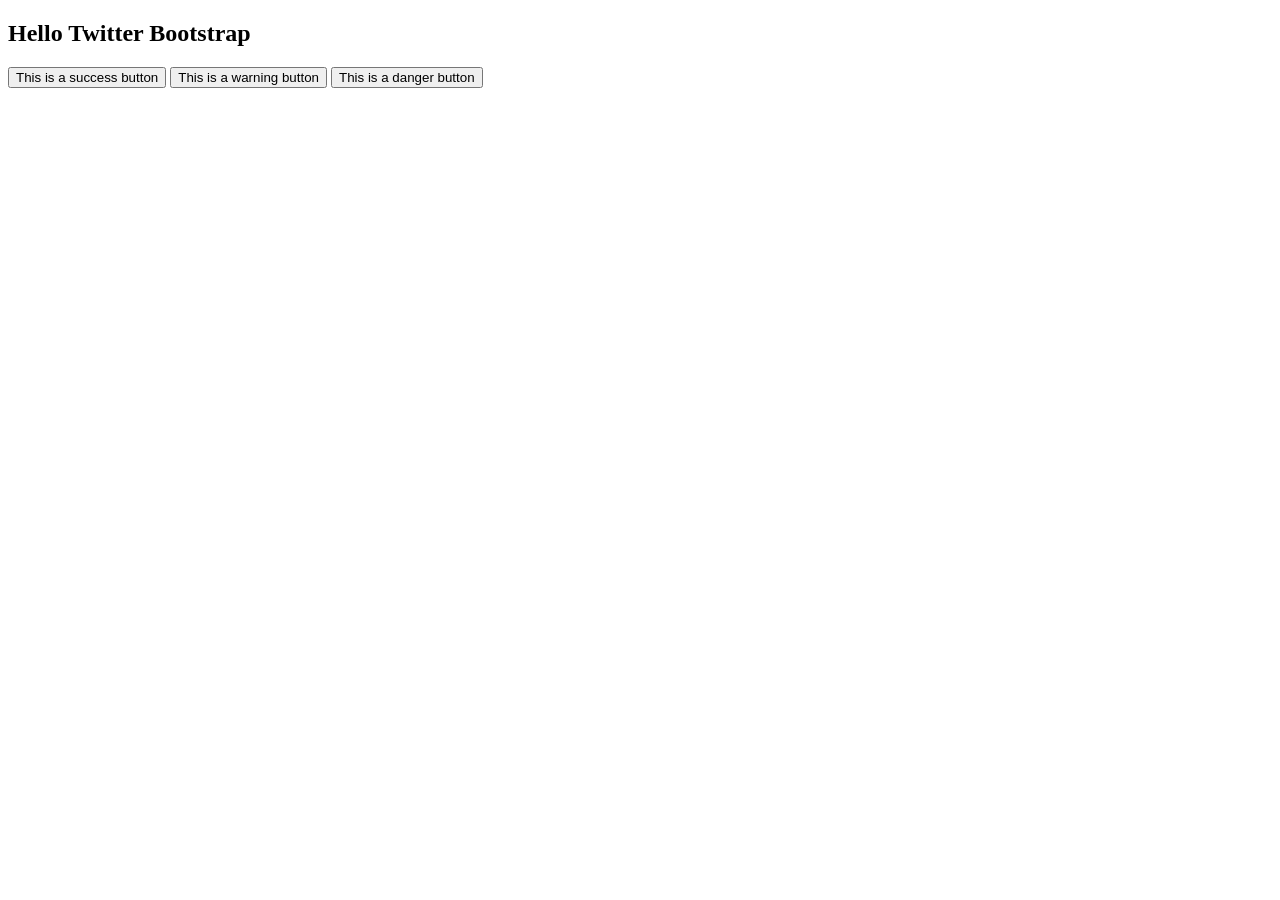
<file: Java/Laboratorna#24/target/classes/templates/index.html>
<!DOCTYPE html>
<html xmlns:th="http://www.thymeleaf.org">
<head>
<meta charset="UTF-8"/>
<title>Twitter Bootstrap Example</title>
<meta name="viewport" content="width=device-width, initial-scale=1.0"/>

<!-- See configuration in WebMvConfig.java -->
<link th:href="@{/bootstrap/css/bootstrap.min.css}"
rel="stylesheet" media="screen"/>


<script th:src="@{/jquery/jquery.min.js}"></script>
<script th:src="@{/popper/popper.min.js}"></script>
<script th:src="@{/bootstrap/js/bootstrap.min.js}"></script>

</head>

<body>

<h2>Hello Twitter Bootstrap</h2>

<div class="btn-group">
<button type="button" class="btn btn-success">This is a success button</button>
<button type="button" class="btn btn-warning">This is a warning button</button>
<button type="button" class="btn btn-danger">This is a danger button</button>
</div>
</body>

</html>
</file>
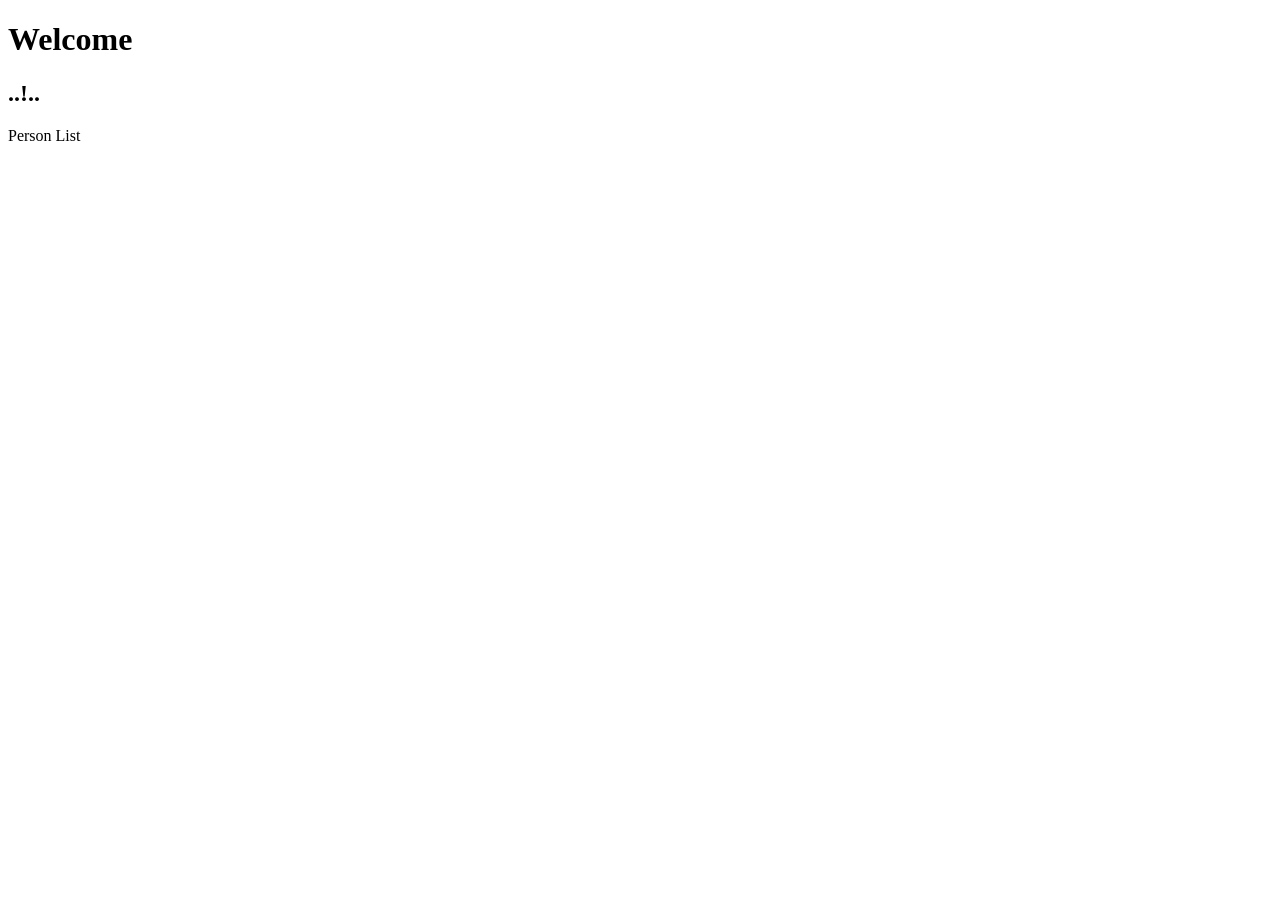
<file: Java/Laboratorna#17/SpringBootThymeleaf/src/main/resources/templates/index.html>
<!DOCTYPE HTML>
<html xmlns:th="http://www.thymeleaf.org">
   <head>
      <meta charset="UTF-8" />
      <title>Welcome</title>
      <link rel="stylesheet" type="text/css" th:href="@{/css/style.css}"/>
   </head>
   <body>
      <h1>Welcome</h1>
      <h2 th:utext="${message}">..!..</h2>
      
      <!--  
      
         In Thymeleaf the equivalent of
         JSP's ${pageContext.request.contextPath}/edit.html
         would be @{/edit.html}
         
         -->
         
      <a th:href="@{/personList}">Person List</a>  
      
   </body>
   
</html>
</file>
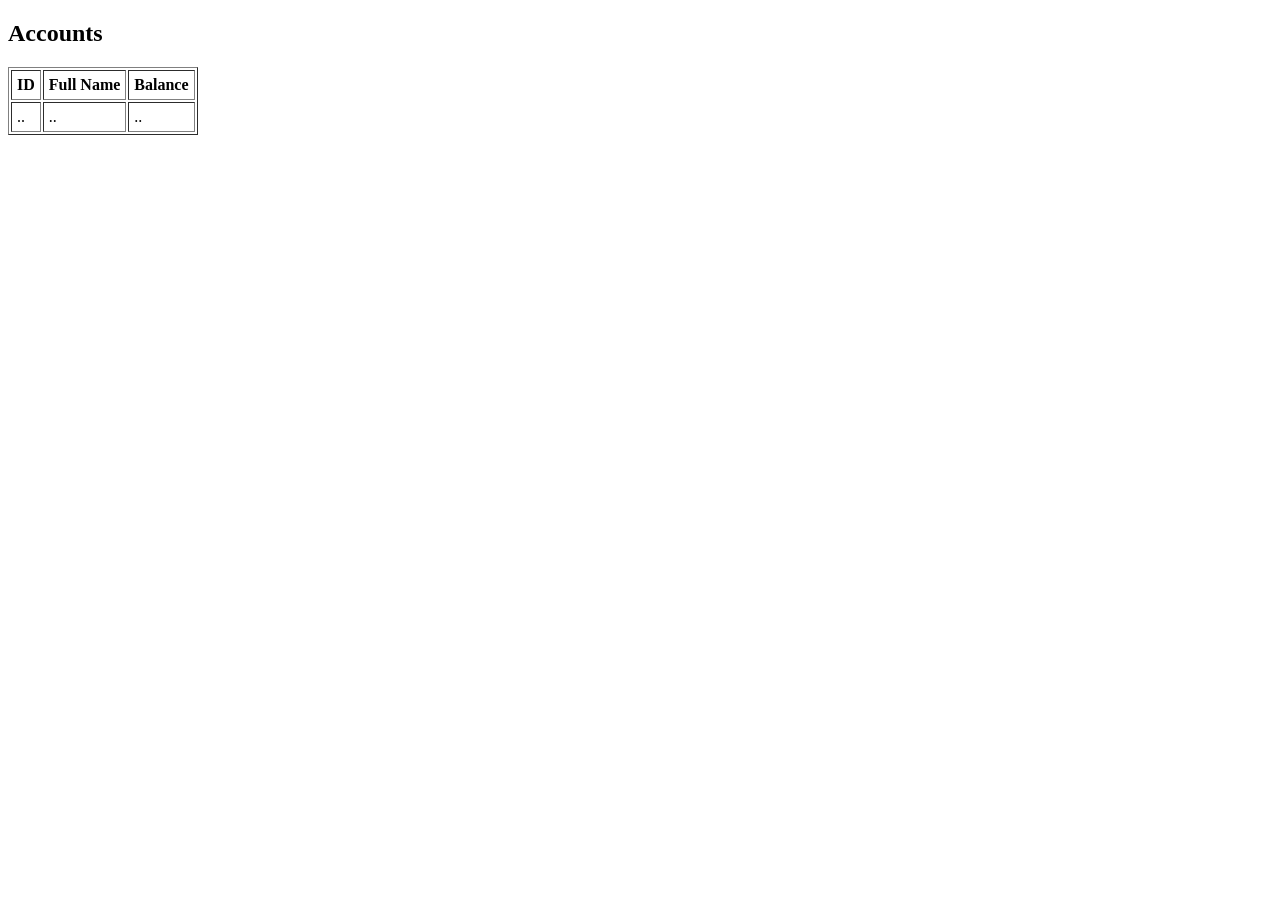
<file: Java/Laboratorna#25/target/classes/templates/accountsPage.html>
<!DOCTYPE HTML>
<html xmlns:th="http://www.thymeleaf.org">
<head>
<title>Bank</title>
<style>
th, td {
    padding: 5px;
}
</style>
</head>
<body>
    <!-- Include _menu.html -->
    <th:block th:include="/_menu"></th:block>
    <h2>Accounts</h2>
    <table border="1">
        <tr>
            <th>ID</th>
            <th>Full Name</th>
            <th>Balance</th>
        </tr>
        <tr th:each="accountInfo : ${accountInfos}">
            <td th:utext="${accountInfo.id}">..</td>
            <td th:utext="${accountInfo.fullName}">..</td>
            <td th:utext="${accountInfo.balance}">..</td>
        </tr>

    </table>
</body>
</html>
</file>
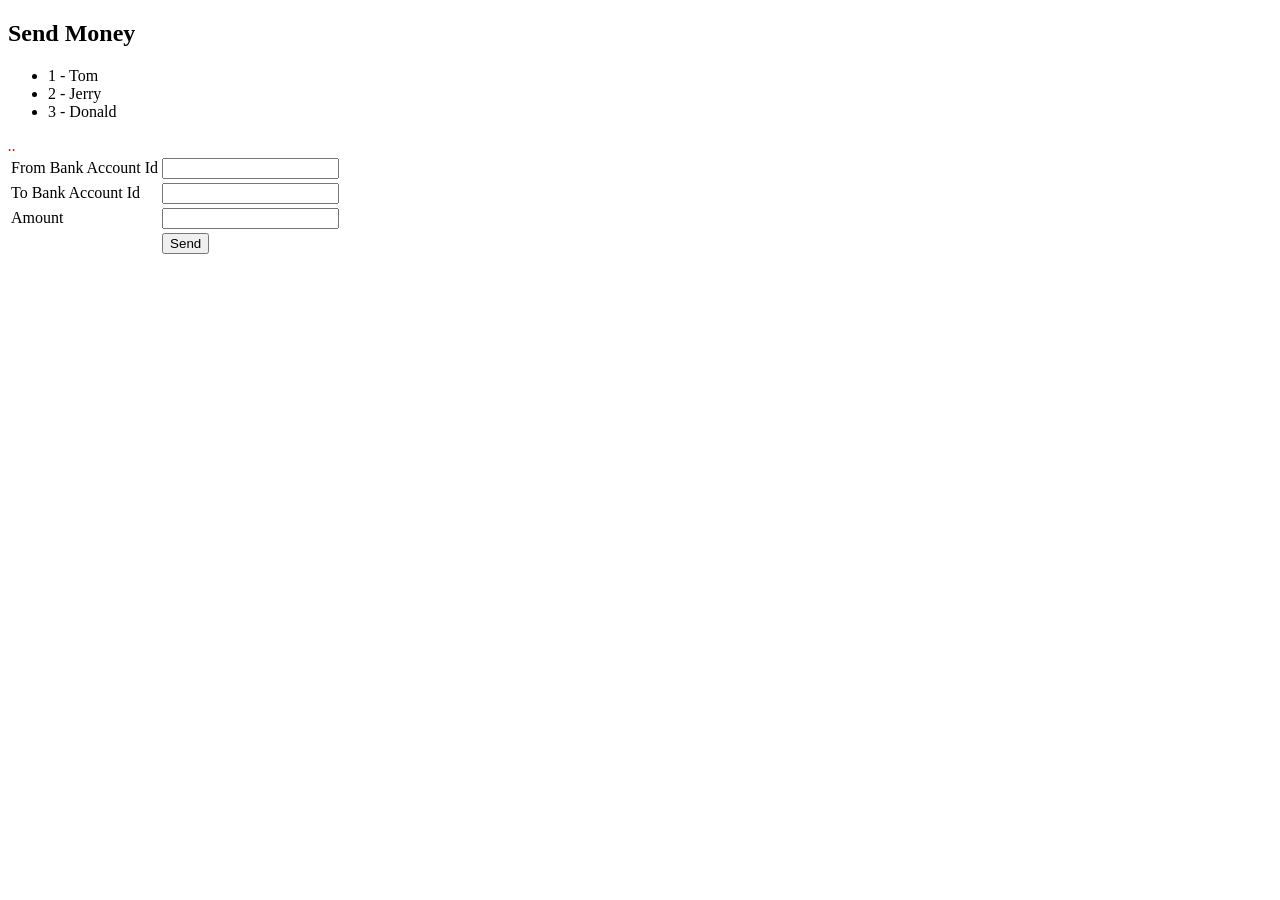
<file: Java/Laboratorna#25/target/classes/templates/sendMoneyPage.html>
<!DOCTYPE HTML>
<html xmlns:th="http://www.thymeleaf.org">
   <head>
      <title>Bank</title>
   </head>
  
   <body>      
      <!-- Include _menu.html -->
      <th:block th:include="/_menu"></th:block>
      
      <h2>Send Money</h2>
      <ul>
         <li>1 - Tom</li>
         <li>2 - Jerry</li>
         <li>3 - Donald</li>
      </ul>
      
      <div th:if="${errorMessage!=null}"
           style="color:red;font-style:italic" th:utext="${errorMessage}">..</div>
      
      <form th:action="@{/sendMoney}" th:object="${sendMoneyForm}" method="POST">
         <table>

           <tr>
              <td>From Bank Account Id</td>
              <td><input type="text" th:field="*{fromAccountId}"/></td>
           </tr>
           <tr>
              <td>To Bank Account Id</td>
              <td><input type="text" th:field="*{toAccountId}"/></td>
           </tr>
            <tr>
              <td>Amount</td>
              <td><input type="text" th:field="*{amount}" /></td>
           </tr>          
           <tr>
              <td>&nbsp;</td>
              <td><input type="submit" value="Send"/></td>
           </tr>      
         </table>      
      </form>
      
   </body>
</html>
</file>
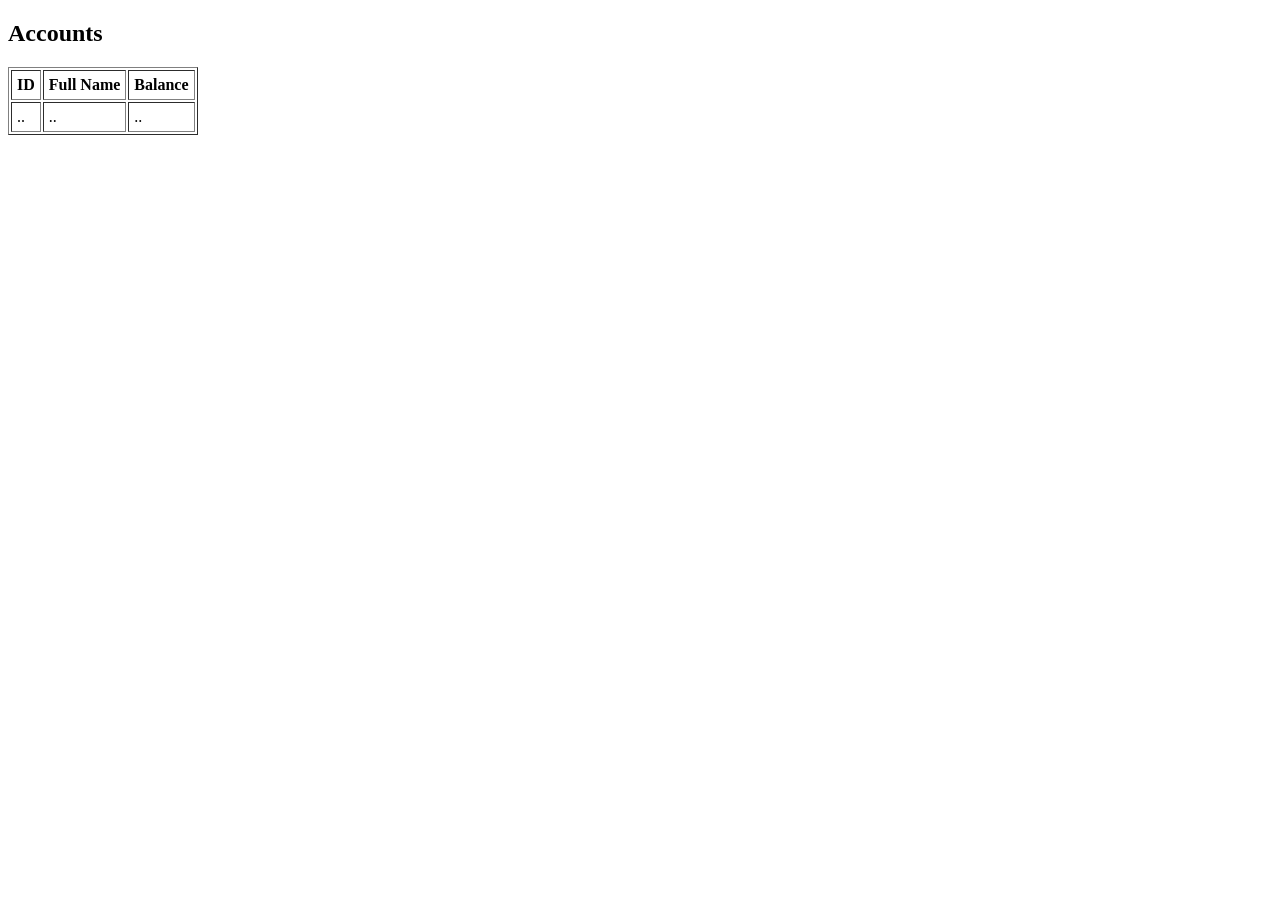
<file: Java/Laboratorna#26/target/classes/templates/accountsPage.html>
<!DOCTYPE HTML>
<html xmlns:th="http://www.thymeleaf.org">
<head>
<title>Bank</title>

<style>
th, td {
    padding: 5px;
}
</style>
</head>
<body>
    <!-- Include _menu.html -->
    <th:block th:include="/_menu"></th:block>
    <h2>Accounts</h2>
    <table border="1">
        <tr>
            <th>ID</th>
            <th>Full Name</th>
            <th>Balance</th>
        </tr>
        <tr th:each="accountInfo : ${accountInfos}">
            <td th:utext="${accountInfo.id}">..</td>
            <td th:utext="${accountInfo.fullName}">..</td>
            <td th:utext="${accountInfo.balance}">..</td>
        </tr>
    </table>
</body>
</html>
</file>
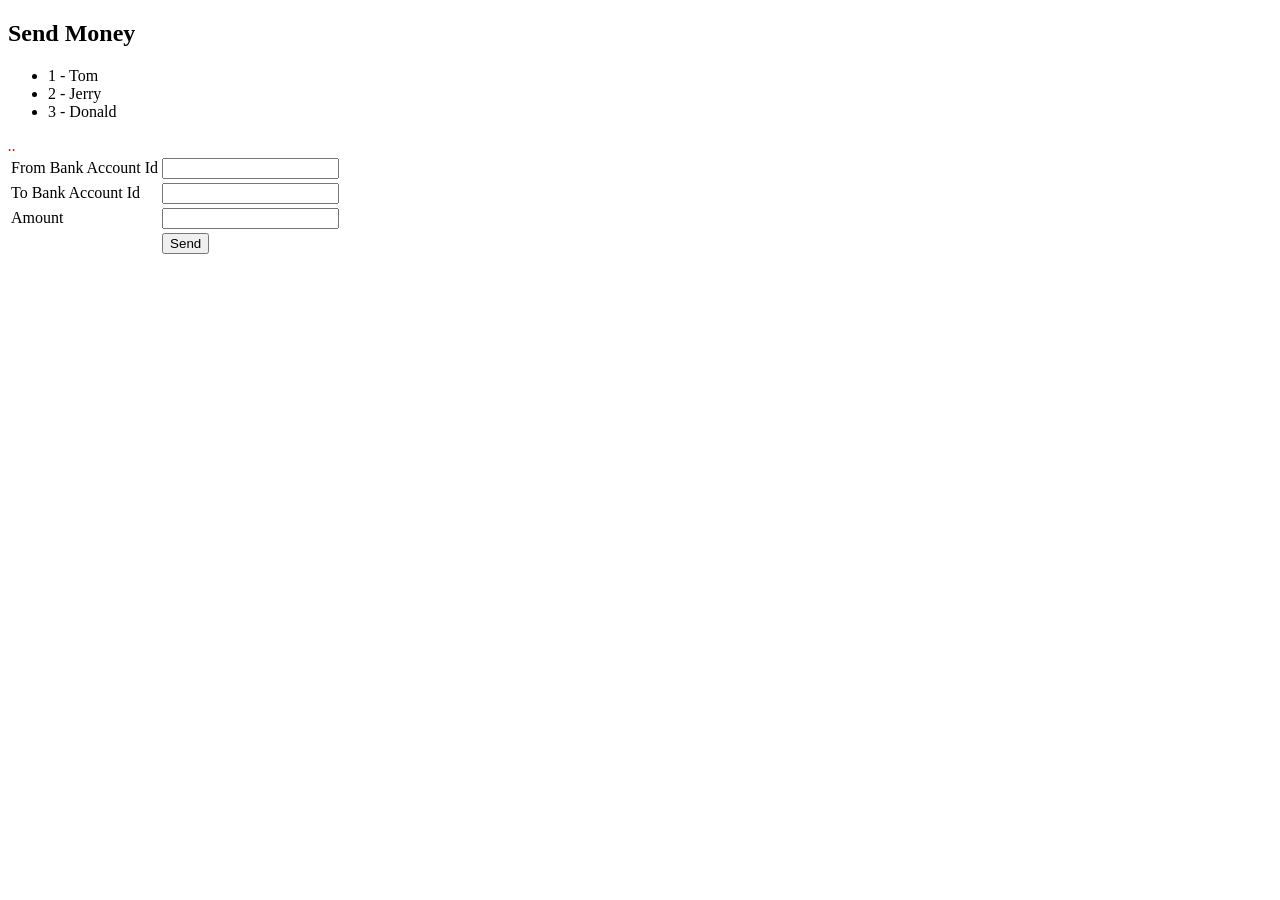
<file: Java/Laboratorna#26/target/classes/templates/sendMoneyPage.html>
<!DOCTYPE HTML>
<html xmlns:th="http://www.thymeleaf.org">
   <head>
      <title>Bank</title>
   </head>
   <body>      
      <!-- Include _menu.html -->
      <th:block th:include="/_menu"></th:block>
      <h2>Send Money</h2>
      <ul>
         <li>1 - Tom</li>
         <li>2 - Jerry</li>
         <li>3 - Donald</li>
      </ul>
      <div th:if="${errorMessage!=null}"
           style="color:red;font-style:italic" th:utext="${errorMessage}">..</div>
      <form th:action="@{/sendMoney}" th:object="${sendMoneyForm}" method="POST">
         <table>
           <tr>
              <td>From Bank Account Id</td>
              <td><input type="text" th:field="*{fromAccountId}"/></td>
           </tr>
           <tr>
              <td>To Bank Account Id</td>
              <td><input type="text" th:field="*{toAccountId}"/></td>
           </tr>
            <tr>
              <td>Amount</td>
              <td><input type="text" th:field="*{amount}" /></td>
           </tr>          
           <tr>
              <td>&nbsp;</td>
              <td><input type="submit" value="Send"/></td>
           </tr>      
         </table>      
      </form>
   </body>
</html>
</file>
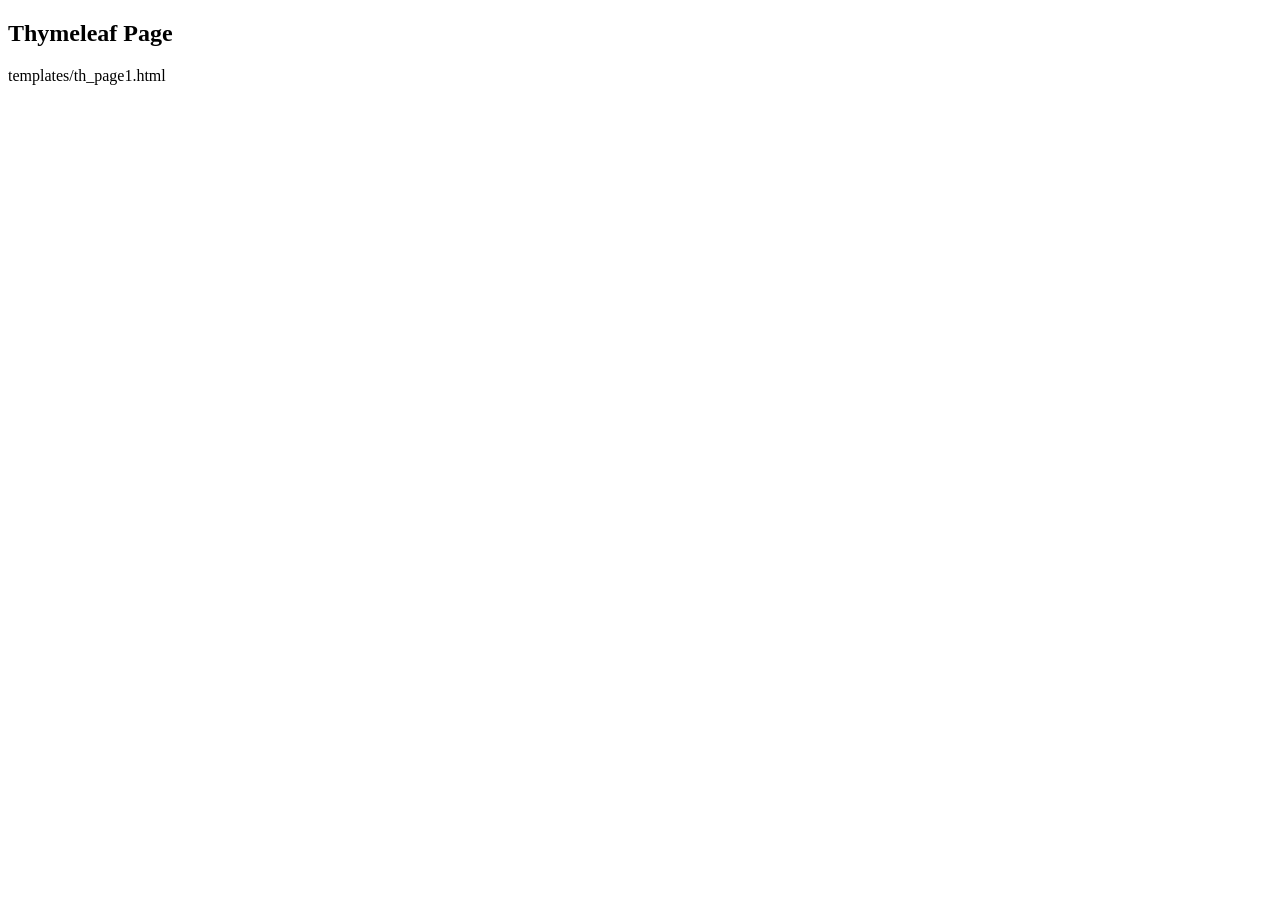
<file: Java/Laboratorna#23/target/classes/templates/freemarker/th_page1.html>
<!DOCTYPE html>

<html lang="en">
   <head>
       <title>Thymeleaf</title>
   </head>
   <body>
   
      <h2>Thymeleaf Page</h2>
      <p>templates/th_page1.html</p>
      
   </body>
</html>
</file>
